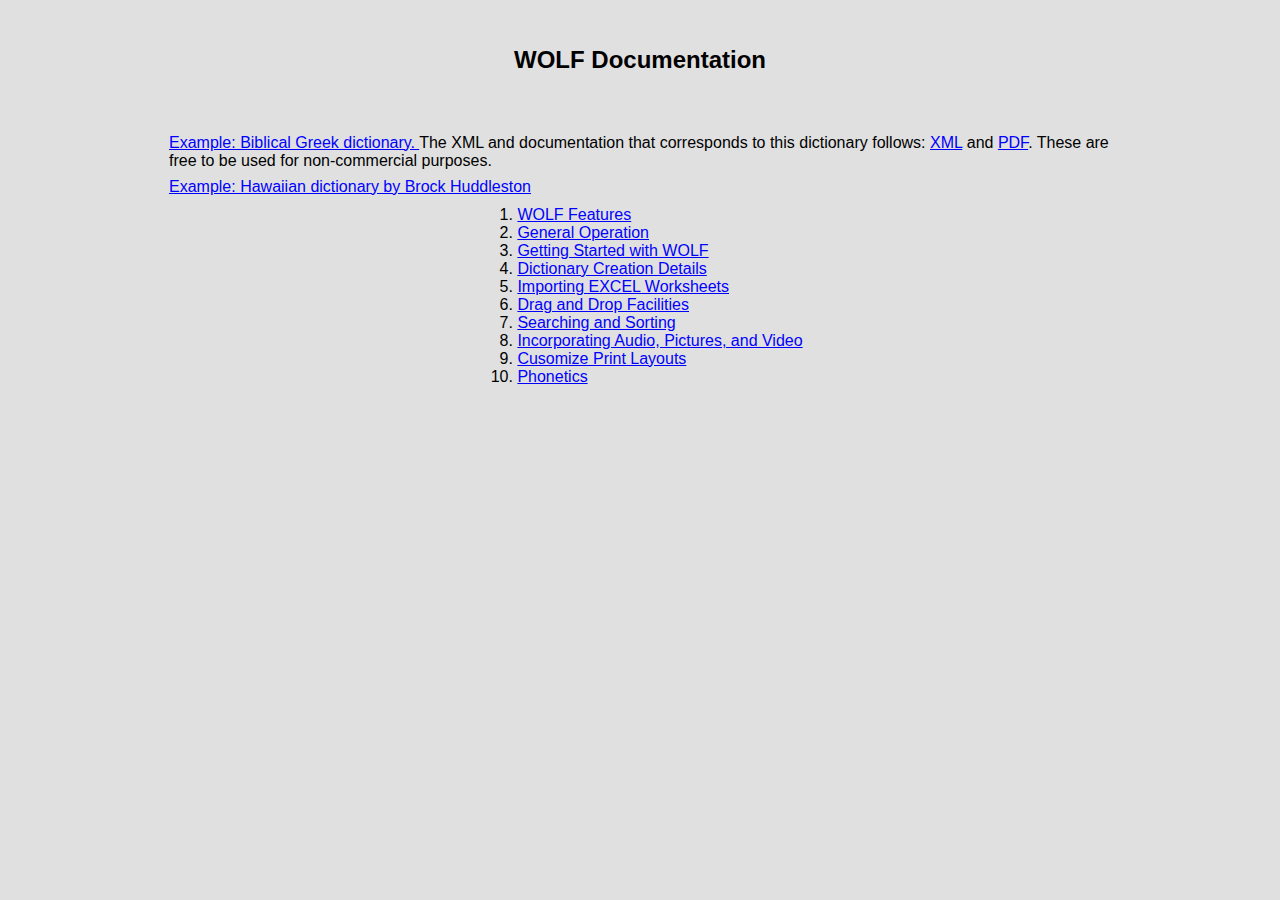
<file: Wolf/bin/helpData/helpFiles/index.html>
<html>
<head>
	<title>WOLF documentation</title>
    <link rel="stylesheet" type="text/css" href="resources/style.css" />

</head>
<body>
<section>
<br />
<h2 align="center">WOLF Documentation</h2>
<br />
<h3 align="center">
<table align="center" width="75%">
<tr><td> 
	<a href="biblicalGreek.html">Example: Biblical Greek dictionary. </a>The XML and documentation that corresponds to this dictionary 
	follows: <a href="biblicalGreek.zip">XML</a> and <a href="AMDXFormat.pdf">PDF</a>. These are free to be used for non-commercial purposes.
</td></tr>
<tr><td> </td></tr>
<tr><td>
	<a href="PUKE-WEHEWEHE-OH.html">
		Example: Hawaiian dictionary by Brock Huddleston
	</a>
<tr><td> </td></tr>
</h3>
</td></tr>
</table>

<table align="center"><tr><td>
<ol>
	<li><a href="features.html" target="_top">WOLF Features</a></li>
	<li><a href="generaloperation.html" target="_top">General Operation</a></li>
	<li><a href="gettingstarted.html" target="_top">Getting Started with WOLF</a></li>
	<li><a href="enteringwords.html" target="_top">Dictionary Creation Details</a></li>
	<li><a href="importfromxml.html" target="_top">Importing EXCEL Worksheets</a></li>
	<li><a href="draganddropfacilities.html" target="_top">Drag and Drop Facilities</a></li>
	<li><a href="searchandsort.html" target="_top">Searching and Sorting</a></li>
	<li><a href="multimedia.html" target="_top">Incorporating Audio, Pictures, and Video</a></li>
	<li><a href="templates.html" target="_top">Cusomize Print Layouts</a></li>
	<li><a href="phonetics.html" target="_top">Phonetics</a></li>
</ol>

</td></tr></table>
</section>
</body>
</html>
</file>
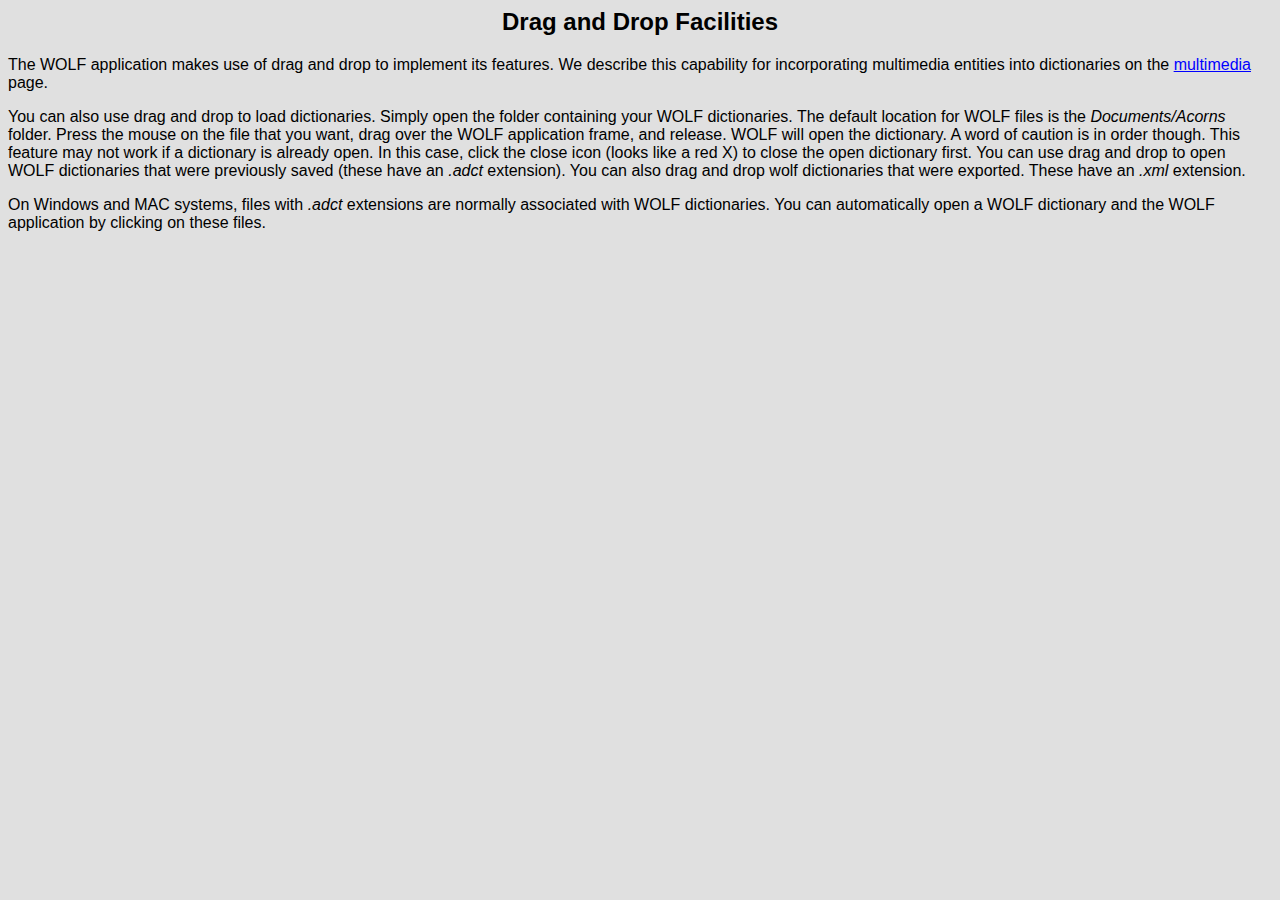
<file: Wolf/bin/helpData/helpFiles/draganddropfacilities.html>
<html>
<head>
	<title>Drag and drop facilities</title>
    <link rel="stylesheet" type="text/css" href="resources/style.css" />
</head>

<body>
<section>
<h2 align="center">Drag and Drop Facilities</h2>
<p>The WOLF application makes use of drag and drop to implement its features. We describe this capability for incorporating
multimedia entities into dictionaries on the <a href="multimedia.html">multimedia</a> page. </p>

<p>You can also use drag and drop
to load dictionaries. Simply open the folder containing your WOLF dictionaries. The default location for WOLF files is 
the <em>Documents/Acorns</em> folder.
Press the mouse on the file that you want, 
drag over the WOLF application frame, and release. WOLF will open the dictionary. A word of caution is in order though. This
feature may not work if a dictionary is already open. In this case, click the close icon (looks like a red X)
 to close the open dictionary first. You can use drag and drop to open WOLF dictionaries that were previously saved
(these have an <em>.adct</em> extension). You can also drag and drop wolf dictionaries that were exported. These have
an <em>.xml</em> extension.</p>

<p>On Windows and MAC systems, files with <em>.adct</em> extensions are normally associated with WOLF dictionaries. You can
automatically open a WOLF dictionary and the WOLF application by clicking on these files.</p>
</section>
</body>
</html>
</file>
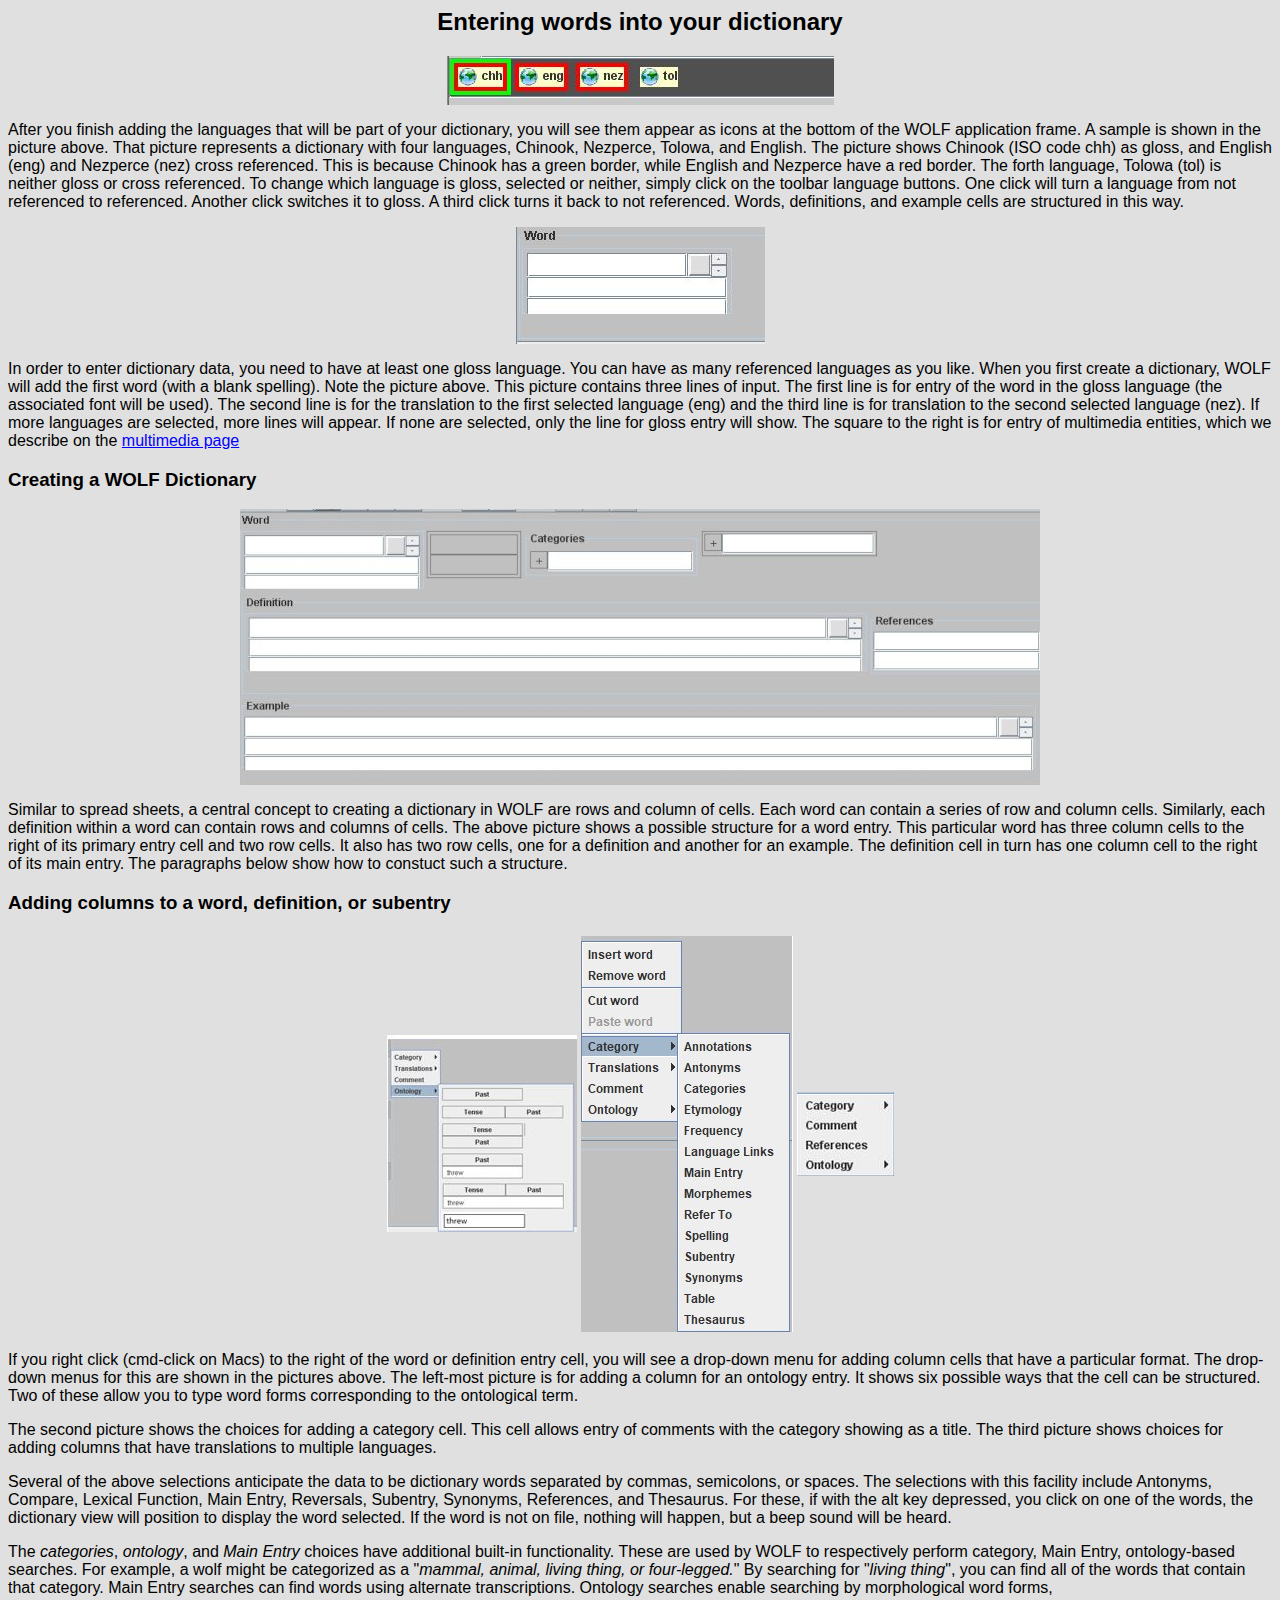
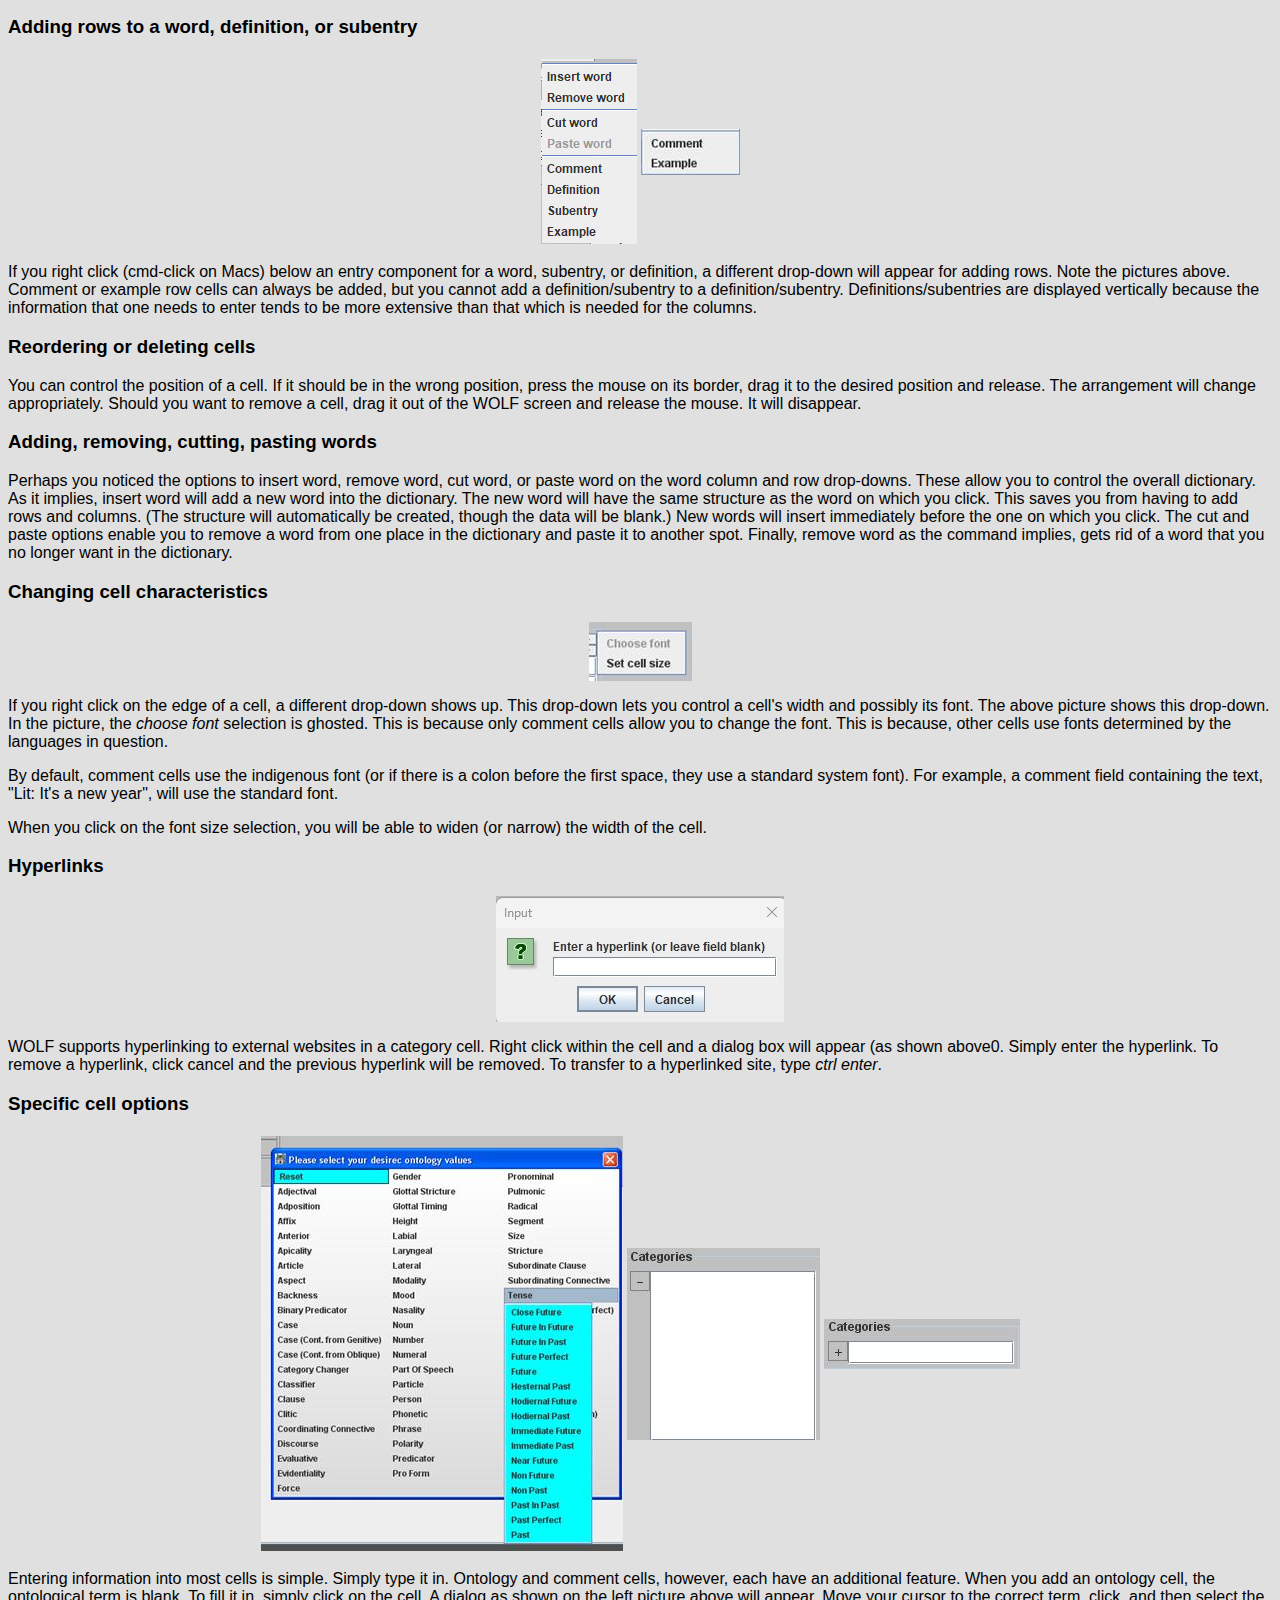
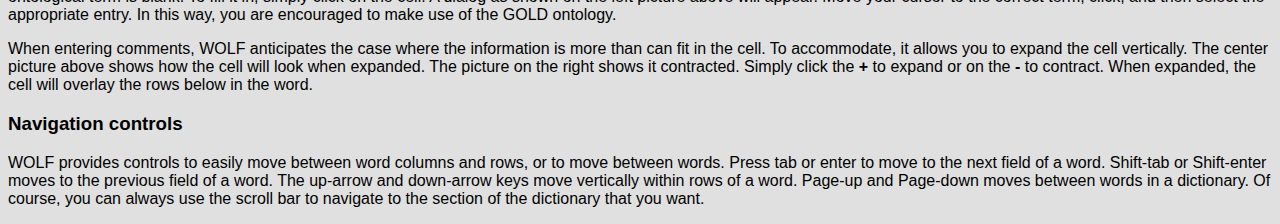
<file: Wolf/bin/helpData/helpFiles/enteringwords.html>
<html>
<head>
	<title>Entering words</title>
    <link rel="stylesheet" type="text/css" href="resources/style.css" />
</head>

<body><section>
<h2 align="center">Entering words into your dictionary</h2>
<p align="center"><img src="resources/toolbar.jpg" alt="toolbar.jpg"/></p>

<p>After you finish adding the languages that will be part of your dictionary, you will see them appear as icons at the bottom
of the WOLF application frame. A sample is shown in the picture above. That picture represents a dictionary with four languages,
Chinook, Nezperce, Tolowa, and English. The picture shows Chinook (ISO code chh) as gloss, and English (eng) and Nezperce (nez)
cross referenced. This is because Chinook has a green border, while English and Nezperce have a red border. The forth language, Tolowa 
(tol) is neither gloss or cross referenced. To change which language is gloss, selected or neither, simply click on the toolbar
language buttons. One click will turn a language from not referenced to referenced. Another click switches it to gloss. A third
click turns it back to not referenced. Words, definitions, and example cells are structured in this way.</p>

<p align="center"><img src="resources/word.jpg" alt="word.jpg"/></p>

<p>In order to enter dictionary data, you need to have at least one gloss language. You can have as many referenced languages as
you like. When you first create a dictionary, WOLF will add the first word (with a blank spelling). Note the picture above.
This picture contains three lines of input. The first line is for entry of the word in the gloss language (the associated font
will be used). The second line is for the translation to the first selected language (eng) and the third line is for translation
to the second selected language (nez). If more languages are selected, more lines will appear. If none are selected, only the 
line for gloss entry will show. The square to the right is for entry of multimedia entities, which we describe on the
<a href="multimedia.html">multimedia page</a></p>

<h3>Creating a WOLF Dictionary</h3>

<p align="center"><img src="resources/wordrowscolumns.jpg" alt = "wordrowscolumns.jpg"/></p>

<p>Similar to spread sheets, a central concept to creating a dictionary in WOLF are rows and column of cells. Each word can
contain a series of row and column cells. Similarly, each definition within a word can contain rows and columns of cells. The 
above picture shows a possible structure for a word entry. This particular word has three column cells to the right of its
primary entry cell and two row cells. It also has two row cells, one for a definition and another for an example. The 
definition cell in turn has one column cell to the right of its main entry. The paragraphs below show how to constuct such
a structure.</p>

<h3>Adding columns to a word, definition, or subentry</h3>

<table align="center"><tr>
	<td><img src="resources/wordontology.jpg" alt = "wordontology.jpg"/></td>
	<td><img src="resources/wordcategory.jpg" alt = "wordcategory.jpg"/></td>
	<td><img src="resources/definitioncolumns.jpg" alt = "definitioncolumns.jpg"/></td>
</tr></table>
<p>If you right click (cmd-click on Macs) to the right of the word or definition entry cell, you will see a 
drop-down menu for adding column cells that have a particular format. The drop-down menus for this are shown in
the pictures above. The left-most picture is for adding a column for an ontology entry. It shows six possible ways 
that the cell can be structured. Two of these allow you to type word forms corresponding to the ontological 
term.</p>

<p>The second picture shows the choices for adding a category cell. This cell allows entry of comments with the 
category showing as a title. The third picture shows choices for adding columns that have translations to multiple 
languages.</p>

<p>Several of the above selections anticipate the data to be dictionary words separated by commas, semicolons, 
or spaces. The selections with this facility include Antonyms, Compare, Lexical Function, 
Main Entry, Reversals, Subentry, Synonyms, References, and Thesaurus. For these, 
if with the alt key depressed, you click on one of the words, the dictionary view 
will position to display the word selected. If the word is not on file, nothing 
will happen, but a beep sound will be heard.</p>

<p>The <em>categories</em>, <em>ontology</em>, and <em>Main Entry</em> choices have additional built-in functionality.
These are used by WOLF to respectively perform category, Main Entry, ontology-based searches. For example, a wolf might be 
categorized as a "<em>mammal, animal, living thing, or four-legged.</em>" By searching for "<em>living thing</em>", you can find all of the words that contain that category. Main Entry searches can find words using alternate transcriptions. Ontology searches enable searching by morphological word forms,</p>

<h3>Adding rows to a word, definition, or subentry</h3>

<table align="center"><tr>
	<td><img src="resources/wordrows.jpg" alt = "wordrows.jpg"/></td>
	<td><img src="resources/definitionrows.jpg" alt = "definitionrows.jpg"/></td>
</tr></table>
</p>If you right click (cmd-click on Macs) below an entry component for a word, subentry, or definition, a different drop-down will appear for adding rows. Note the pictures above. Comment or example row cells can always be added, but you cannot add a definition/subentry to a definition/subentry. Definitions/subentries are displayed vertically because the information that one needs to enter tends to be more extensive than that which is needed for the columns.</p>

<h3>Reordering or deleting cells</h3>
<p>You can control the position of a cell. If it should be in the wrong position, press the mouse on its border, drag it to the desired position and release. The arrangement will change appropriately. Should you want to remove a cell, drag it out of the WOLF screen and release the mouse. It will disappear.</p>

<h3>Adding, removing, cutting, pasting words</h3>
<p>Perhaps you noticed the options to insert word, remove word, cut word, or paste word on the word column and row drop-downs. 
These allow you to control the overall dictionary. As it implies, insert word will add a new word into the dictionary. The
new word will have the same structure as the word on which you click. This saves you from having to add rows and columns. 
(The structure will automatically be created, though the data will be blank.) New words will insert immediately before the
one on which you click. The cut and paste options enable you to remove a word from one place in the dictionary and paste
it to another spot. Finally, remove word as the command implies, gets rid of a word that you no longer want in the dictionary.
</p>

<h3>Changing cell characteristics</h3>

<p align="center"><img src="resources/cellattributes.jpg" alt = "cellattributes.jpg"/></p>

<p>If you right click on the edge of a cell, a different drop-down shows up. This 
drop-down lets you control a cell's width and possibly its font. The above picture 
shows this drop-down. In the picture, the <em>choose font</em> selection is ghosted. 
This is because only comment cells allow you to change the font. This is because, 
other cells use fonts determined by the languages in question.
</p>

<p>By default, comment cells use the indigenous font (or if there is a colon before
the first space, they use a standard system font). For example, a comment field 
containing the text, "Lit: It's a new year", will use the standard font.</p>
When you click on the font size selection, you will be able to widen (or narrow) 
the width of the cell.</p>

<h3>Hyperlinks</h3>
<p align="center"><img src="resources/hyperlinkentry.jpg" alt="hyperlinkentry.jpg " /></p>

<p>WOLF supports hyperlinking to external websites in a category cell. Right click within the cell and a dialog box will appear (as shown above0. Simply enter the hyperlink. To remove a hyperlink, click cancel and the previous hyperlink will be removed. To transfer to a hyperlinked site, type <em>ctrl enter</em>.</p>

<h3>Specific cell options</h3>
<table align="center"><tr>
	<td><img src="resources/ontologydialog.jpg" alt = "ontologydialog.jpg"/></td>
	<td><img src="resources/commentexpanded.jpg" alt = "commentexpanded.jpg"/></td>
	<td><img src="resources/commentcontracted.jpg" alt = "commentcontracted.jpg"/></td>
</tr></table>
<p>Entering information into most cells is simple. Simply type it in. Ontology and comment cells, however, each have an
additional feature. When you add an ontology cell, the ontological term is blank. To fill it in, simply click on the
cell. A dialog as shown on the left picture above will appear. Move your cursor to the correct term, click, and then 
select the appropriate entry. In this way, you are encouraged to make use of the GOLD ontology.</p>

<p>When entering comments, WOLF anticipates the case where the information is more than can fit in the cell. To accommodate,
it allows you to expand the cell vertically. The center picture above shows how the cell will look when expanded. The
picture on the right shows it contracted. Simply click the <strong>+</strong> to expand or on the <strong>-</strong> to 
contract. When expanded, the cell will overlay the rows below in the word.</p>

<h3>Navigation controls</h3>

<p>WOLF provides controls to easily move between word columns and rows, or to move between words. Press tab or 
enter to move to the next field of a word. Shift-tab or Shift-enter moves to the previous field of a word. The
up-arrow and down-arrow keys move vertically within rows of a word. Page-up and Page-down moves between words
in a dictionary. Of course, you can always use the scroll bar to navigate to the section of the dictionary that
you want.
</p>
</section></body>
</html>
</file>
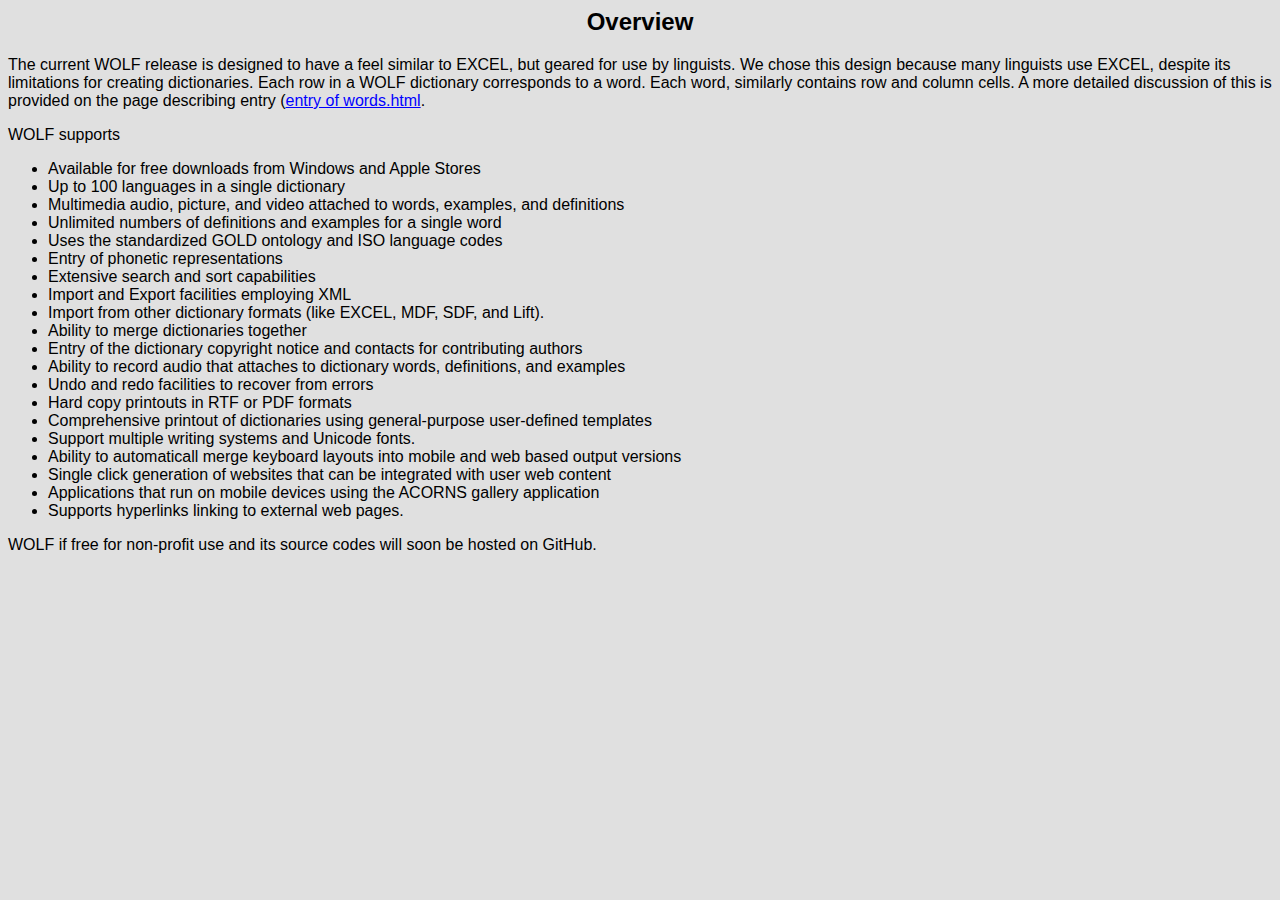
<file: Wolf/bin/helpData/helpFiles/features.html>
<html>
<head>
	<title>WOLF features</title>
    <link rel="stylesheet" type="text/css" href="resources/style.css" />
</head>

<body><section>
<h2 align="center">Overview</h2>
<p>The current WOLF release is designed to have a feel similar to EXCEL, but geared for use by linguists. We chose this design
because many linguists use EXCEL, despite its limitations for creating dictionaries. Each row in a WOLF dictionary corresponds
to a word. Each word, similarly contains row and column cells. A more detailed discussion of this is provided on the page
describing entry (<a href="enteringwords.html">entry of words.html</a>.</p>

WOLF supports

<ul>
	<li>Available for free downloads from Windows and Apple Stores</li>
	<li>Up to 100 languages in a single dictionary</li>
	<li>Multimedia audio, picture, and video attached to words, examples, and definitions</li>
	<li>Unlimited numbers of definitions and examples for a single word</li>
	<li>Uses the standardized GOLD ontology and ISO language codes</li>
	<li>Entry of phonetic representations</li>
	<li>Extensive search and sort capabilities</li>
	<li>Import and Export facilities employing XML</li>
	<li>Import from other dictionary formats (like EXCEL, MDF, SDF, and Lift).</li>
	<li>Ability to merge dictionaries together</li>
	<li>Entry of the dictionary copyright notice and contacts for contributing authors</li>
	<li>Ability to record audio that attaches to dictionary words, definitions, and examples</li>
	<li>Undo and redo facilities to recover from errors</li>
	<li>Hard copy printouts in RTF or PDF formats</li>
	<li>Comprehensive printout of dictionaries using general-purpose user-defined templates</li>
	<li>Support multiple writing systems and Unicode fonts.</li>
	<li>Ability to automaticall merge keyboard layouts into mobile and web based output versions</li>
	<li>Single click generation of websites that can be integrated with user web content</li>
	<li>Applications that run on mobile devices using the ACORNS gallery application</li>
	<li>Supports hyperlinks linking to external web pages.</li>
</ul>

<p>WOLF if free for non-profit use and its source codes will soon be hosted on GitHub.</p>
</section></body>
</html>
</file>
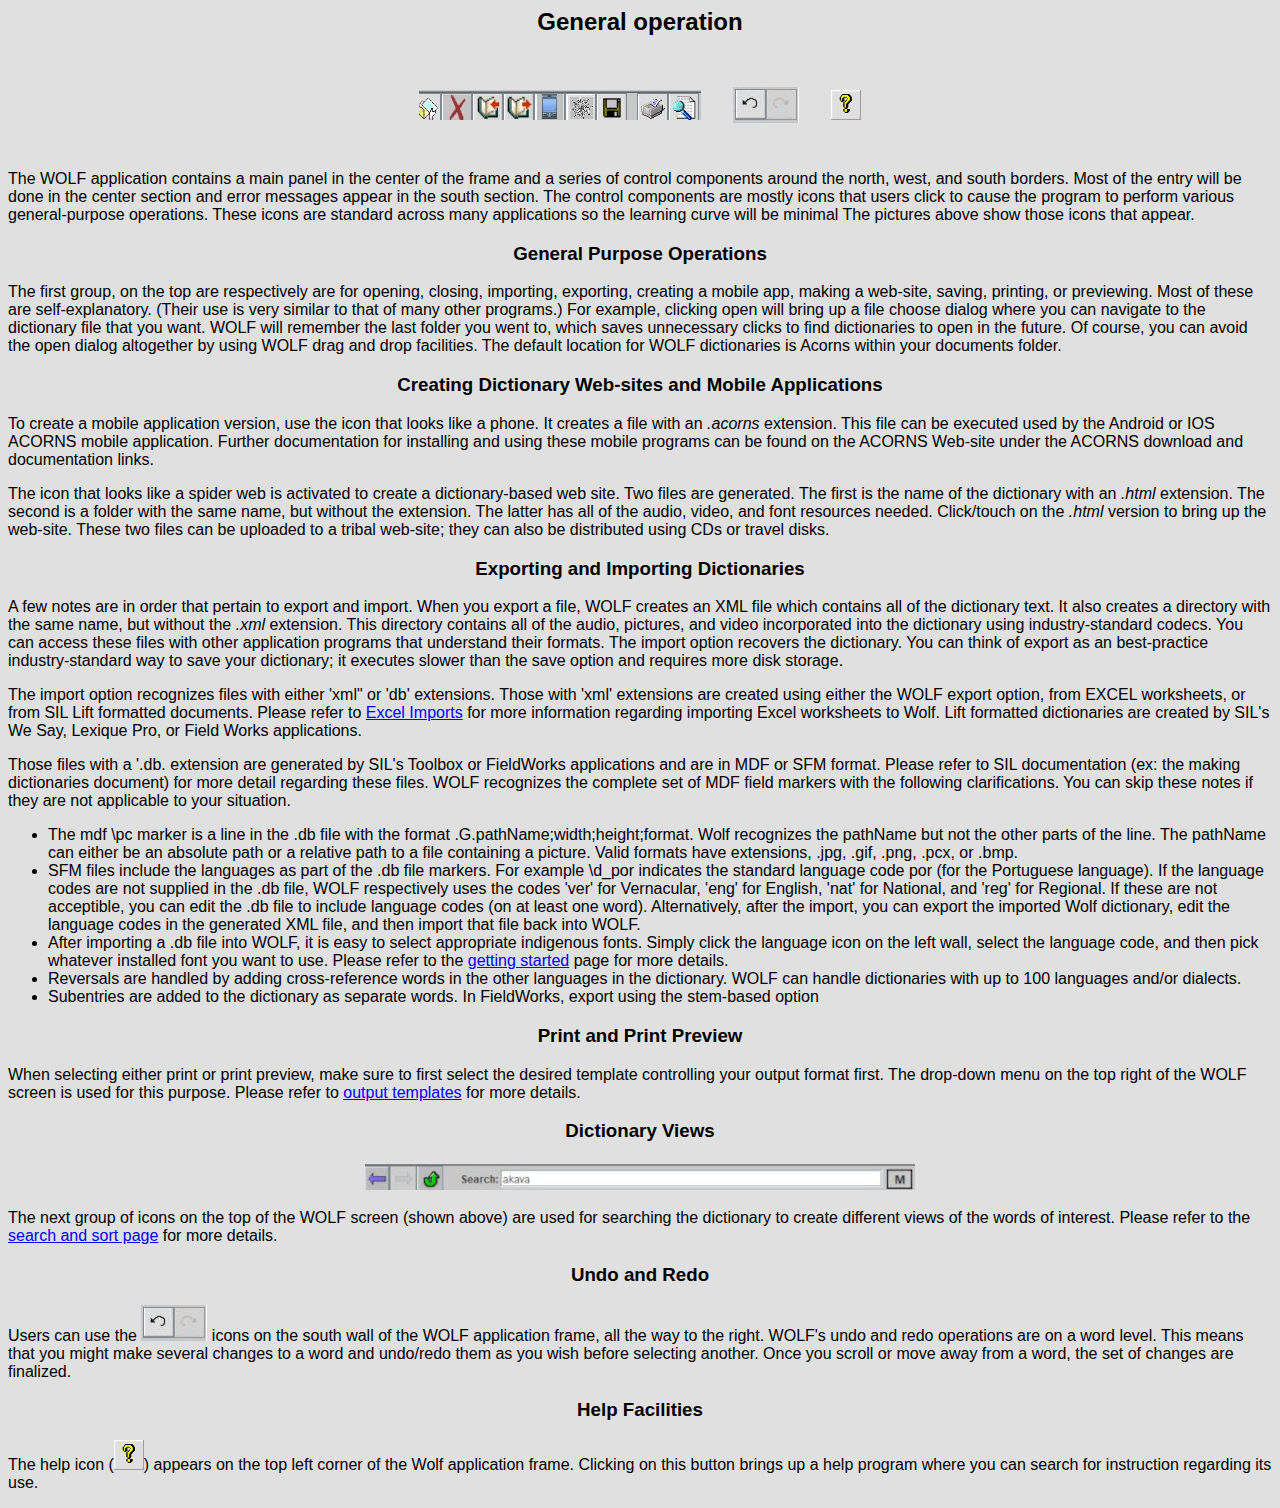
<file: Wolf/bin/helpData/helpFiles/generaloperation.html>
<html>
<head>
	<title>General operation</title>
    <link rel="stylesheet" type="text/css" href="resources/style.css" />
</head>

<body><section>
<h2 align="center">General operation</h2>

<table align="center" cellspacing="30"><tr>
	<td><img src="resources/generaloperation.jpg" alt="generaloperation.jpg"/></td>
	<td><img src="resources/undoredo.jpg" alt="undoredo.jpg"/></td>
	<td><img src="resources/help.png" alt="help.png"/></td>
</tr></table>

<p>The WOLF application contains a main panel in the center of the frame and a series of control components around 
the north, west, and south borders. Most of the entry will be done in the center section and error messages appear 
in the south section. The control components are mostly icons that users click to cause the program to perform 
various general-purpose operations. These icons are standard across many applications so the learning curve will 
be minimal The pictures above show those icons that appear. </p>

<h3 style="text-align:center">General Purpose Operations</h3>
<p>The first group, on the top are respectively are for opening, closing, importing, exporting, creating a 
mobile app, making a web-site, saving, printing, or previewing. Most of these are self-explanatory. (Their use 
is very similar to that of many other programs.) For example, clicking open will bring up a file choose dialog 
where you can navigate to the dictionary file that you want. WOLF will remember the last folder you went to, 
which saves unnecessary clicks to find dictionaries to open in the future. Of course, you can avoid the open 
dialog altogether by using WOLF drag and drop facilities. The default location for WOLF dictionaries is 
Acorns within your documents folder.</p>


<h3 style="text-align:center">Creating Dictionary Web-sites and Mobile Applications</h3>
<p>To create a mobile application version, use the icon that looks like a phone. It creates a file 
with an <em>.acorns</em> extension. This file can be executed used by the Android or IOS ACORNS 
mobile application. Further documentation for installing and using these mobile programs can be 
found on the ACORNS Web-site under the ACORNS download and documentation links.</p>

<p>The icon that looks like a spider web is activated to create a dictionary-based web site. Two files
are generated. The first is the name of the dictionary with an <em>.html</em> extension. The second
is a folder with the same name, but without the extension. The latter has all of the audio, video,
and font resources needed. Click/touch on the <em>.html</em> version to bring up the web-site. These
two files can be uploaded to a tribal web-site; they can also be distributed using CDs or travel
disks.</p>

<h3 style="text-align:center">Exporting and Importing Dictionaries</h3>
<p>A few notes are in order that pertain to export and import. When you export a file, WOLF creates an XML file 
which contains all of the dictionary text. It also creates a directory with the same name, but without 
the <em>.xml</em> extension. This directory contains all of the audio, pictures, and video incorporated into the 
dictionary using industry-standard codecs. You can access these files with other application programs that 
understand their formats. The import option recovers the dictionary. You can think of export as an best-practice 
industry-standard way to save your dictionary; it executes slower than the save option and requires more disk 
storage.</p>

<p>The import option recognizes files with either 'xml" or 'db' extensions. Those with 'xml' extensions are
created using either the WOLF export option, from EXCEL worksheets, or from SIL Lift formatted documents. Please
refer to <a href="importfromxml.html">Excel Imports</a> for more information regarding importing Excel worksheets to Wolf.
Lift formatted dictionaries are created by SIL's We Say, Lexique Pro, or Field Works applications.</p>
<p> Those files with a '.db. extension are generated by SIL's Toolbox or 
FieldWorks applications and are in MDF or SFM format. Please refer to SIL documentation (ex: the making 
dictionaries document) for more detail regarding these files. WOLF recognizes the complete set of MDF field markers
with the following clarifications. You can skip these notes if they are not applicable to your situation.
 
<ul>
<li>The mdf \pc marker is a line in the .db file with the format .G.pathName;width;height;format. Wolf recognizes 
the pathName but not the other parts of the line. The pathName can either be an absolute path or a relative
path to a file containing a picture. Valid formats have extensions, .jpg, .gif, .png, .pcx, or .bmp.</li>

<li>SFM files include the languages as part of the .db file markers. For example \d_por indicates the standard 
language code por (for the Portuguese language). If the language codes are not supplied in the .db file, WOLF 
respectively uses the codes 'ver' for Vernacular, 'eng' for English, 'nat' for National, and 'reg' for Regional. 
If these are not acceptible, you can edit the .db file to include language codes (on at least one word). 
Alternatively, after the import, you can export the imported Wolf dictionary, edit the language codes in the 
generated XML file, and then import that file back into WOLF.</li>

<li>After importing a .db file into WOLF, it is easy to select appropriate indigenous fonts. Simply click
the language icon on the left wall, select the language code, and then pick whatever installed font you want to 
use. Please refer to the <a href="gettingstarted.html">getting started</a> page for more details.</li>
<li>Reversals are handled by adding cross-reference words in the other languages in the dictionary. WOLF
can handle dictionaries with up to 100 languages and/or dialects.</li>
<li>Subentries are added to the dictionary as separate words. In FieldWorks, export using the stem-based option</li>
</ul>
</p>

<h3 style="text-align:center">Print and Print Preview</h3>
<p>When selecting either print or print preview, make sure to first select the desired 
template controlling your output format first. The drop-down menu on the top right of the WOLF screen is used for this purpose. Please refer to  <a href="templates.html">output templates</a> for more details.</p>

<h3 style="text-align:center">Dictionary Views</h3>
<table align="center"
<tr><td><img src="resources/searchandsortfacility.jpg" alt="searchandsortfacility.jpg" /></td></tr>
</table>

<p>The next group of icons on the top of the WOLF screen (shown above) are used for searching the dictionary to create different views of the words of interest.
Please refer to the <a href="searchandsort.html">search and sort page</a> for more details.</p>

<h3 style="text-align:center">Undo and Redo</h3>
<p>Users can use the <img src="resources/undoredo.jpg" /> icons on the south wall of the WOLF application frame, 
all the way to the right. WOLF's undo and redo operations are on a word level. This means that you might make 
several changes to a word and undo/redo them as you wish before selecting another. Once you scroll or move away
from a word, the set of changes are finalized.</p>

<h3 style="text-align:center">Help Facilities</h3>
<p>The help icon (<img src="resources/help.png" />) appears on the top left corner of the Wolf application frame. 
Clicking on this button brings up a help program where you can search for instruction regarding its use.</p>

</section></body>
</html>
</file>
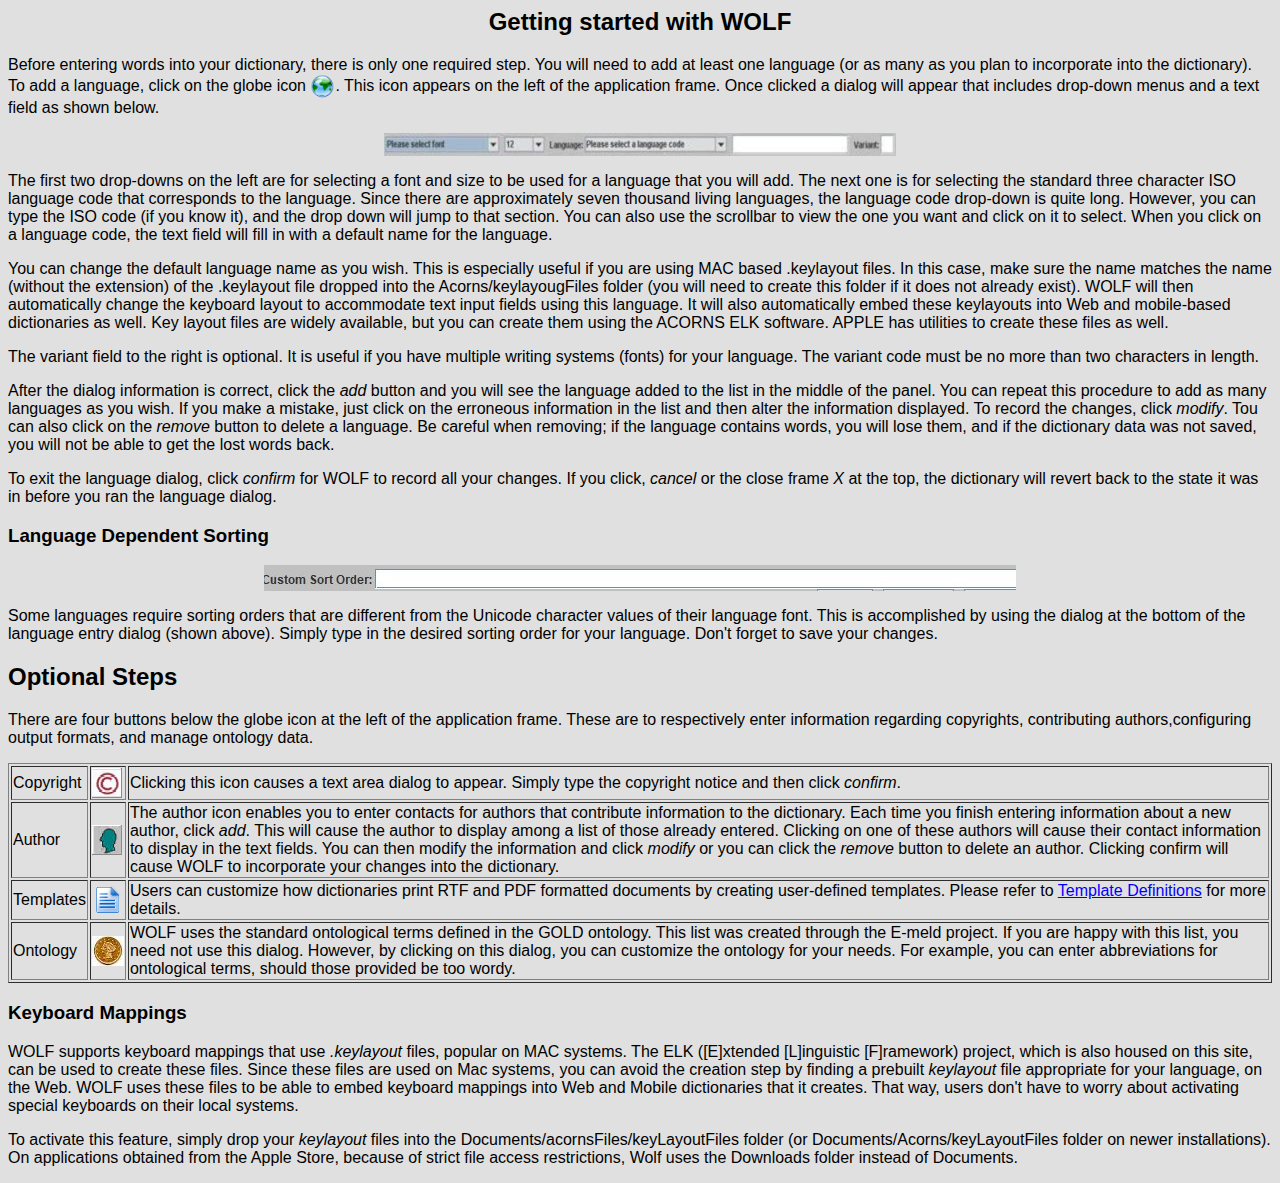
<file: Wolf/bin/helpData/helpFiles/gettingstarted.html>
<html>
<head>
	<title>Getting started with WOLF</title>
    <link rel="stylesheet" type="text/css" href="resources/style.css" />
</head>

<body>
<section>
<h2 align="center">Getting started with WOLF</h2>
<p>Before entering words into your dictionary, there is only one required step. You will need to add at
least one language (or as many as you plan to incorporate into the dictionary). To add a language, click 
on the globe icon <img src="resources/language.png" width="25" height="25" valign="middle" alt="language.png">. 
This icon appears on the left of the application frame. Once clicked a dialog will appear that includes drop-down menus
and a text field as shown below.</p>
<p align="center"><img src="resources/language.jpg"></p>
<p>The first two drop-downs on the left are for selecting a font and size to be used for a language that 
you will add. The next one is for selecting the standard three character ISO language code that corresponds to
the language. Since there are approximately seven thousand living languages, the language code drop-down is quite long. 
However, you can type the ISO code (if you know it), and the drop down will jump to that section. You can also use
the scrollbar to view the one you want and click on it to select. When you click  on a language code,
the text field will fill in with a default name for the language.</p>
<p>You can change the default language name as you wish. This is especially useful if you are using MAC based .keylayout files.
In this case, make sure the name matches the name (without the extension) of the .keylayout file dropped into the Acorns/keylayougFiles folder (you 
will need to create this folder if it does not already exist). WOLF
will then automatically change the keyboard layout to accommodate text input fields using this language. It will also automatically embed
these keylayouts into Web and mobile-based dictionaries as well. Key layout files are widely available, but you can create them
using the ACORNS ELK software. APPLE has utilities to create these files as well.</p>

<p>The variant field to the right is optional. It is useful if you have multiple writing systems
(fonts) for your language. The variant code must be no more than two characters in length.</p>


<p>After the dialog information is correct, click the <i>add</i> button and you will see the language added 
to the list in the middle of the panel. You can repeat this procedure to add as many languages as you wish. 
If you make a mistake, just click on the erroneous information in the list and then alter the information displayed. 
To record the changes, click <i>modify</i>. Tou can also click on the <i>remove</i> button to delete a language. 
Be careful when removing; if the language contains words, you will lose them, and if the 
dictionary data was not saved, you will not be able to get the lost words back.</p>

<p>To exit the language dialog, click <i>confirm</i> for WOLF to record all your changes. If you click, 
<i>cancel</i> or the close frame <i>X</i> at the top, the dictionary will revert back to the state it was in 
before you ran the language dialog.</p>

<h3>Language Dependent Sorting</h3>
<p align="center"><img src="resources/customsortorder.jpg" alt="customsortorder.jpg"/></p>

<p>Some languages require sorting orders that are different from the Unicode character values of their language font. This is accomplished by using the dialog at the bottom of the language entry dialog (shown above). Simply type in the desired sorting order for your language. Don't forget to save your changes.</p>

<h2>Optional Steps</h2
<p>There are four buttons below the globe icon at the left of the application frame. These are to
respectively enter information regarding copyrights, contributing authors,configuring output formats, and manage ontology data.</p>

<table align="center" border="1">
	<tr><td>Copyright</td><td><img src="resources/copyright.png" alt="copyright.png"></td>
		<td>Clicking this icon causes a text area dialog to appear. Simply type the copyright notice
		and then click <i>confirm</i>.</td>
	</tr>
	<tr><td>Author</td></td><td><img src="resources/author.png" alt="author.png"></td>
		<td>The author icon enables you to enter contacts for authors that contribute information
		to the dictionary. Each time you finish entering information about a new author,
		click <i>add</i>. This will cause the author to display among a list of those already 
		entered. Clicking on one of these authors will cause their contact information to display 
		in the text fields. You can then modify the information and click <i>modify</i> or you can click
		the <i>remove</i> button to delete an author. Clicking confirm will cause WOLF to incorporate your changes
		into the dictionary.</td>
	</tr>
	<tr><td>Templates</td><td><img src="resources/document.png" alt="ldocument.png"></td>
		<td>Users can customize how dictionaries print RTF and PDF formatted documents by creating user-defined templates.
		Please refer to <a href="templates.html">Template Definitions</a> for more details.</td>
	</tr>
	<tr><td>Ontology</td><td><img src="resources/gold.png" alt="gold.png"></td>
		<td>WOLF uses the standard ontological terms defined in the GOLD ontology. This list was
		created through the E-meld project. If you are happy with this list, you need not use this
		dialog. However, by clicking on this dialog, you can customize the ontology for your needs.
		For example, you can enter abbreviations for ontological terms, should those provided be
		too wordy. </td>
	</tr>
</table>
<h3>Keyboard Mappings</h3>
<p>WOLF supports keyboard mappings that use <em>.keylayout</em> files, popular on MAC systems. The ELK 
		([E]xtended [L]inguistic [F]ramework) project, which is also housed on this site, can be used to create
		these files. Since these files are used on Mac systems, you can avoid the creation step by finding a prebuilt <em>keylayout</em> file appropriate for your language, on the Web. WOLF uses these files to be able to embed keyboard mappings into Web and Mobile dictionaries that it creates. That way, users don't have to worry about activating special keyboards on their local systems.</p>
		<p>
		To activate this feature, simply drop your <em>keylayout</em> files
		into the Documents/acornsFiles/keyLayoutFiles folder (or Documents/Acorns/keyLayoutFiles folder on newer installations). On applications obtained from the Apple Store, because of strict file access restrictions, Wolf uses the Downloads folder instead of Documents.</p>
</section>
</body>
</html>
</file>
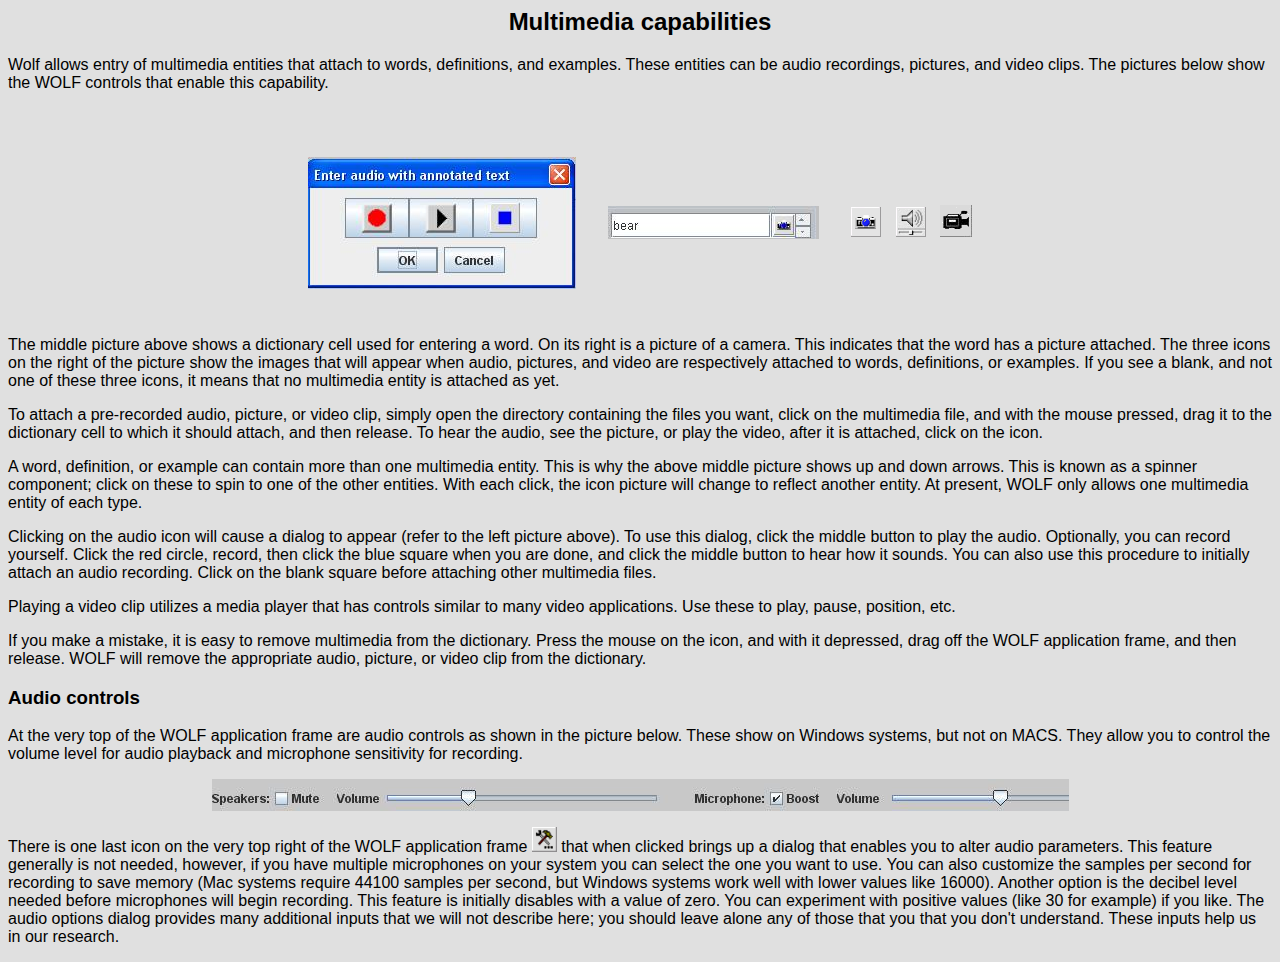
<file: Wolf/bin/helpData/helpFiles/multimedia.html>
<html>
<head>
	<title>Multimedia capabilities</title>
	    <link rel="stylesheet" type="text/css" href="resources/style.css" />
 </head>
<body>
<section>
<h2 align="center">Multimedia capabilities</h2>

<p>Wolf allows entry of multimedia entities that attach to words, definitions, and examples. These entities can be
audio recordings, pictures, and video clips. The pictures below show the WOLF controls that enable this capability.</p>
<br />

<table align="center" cellspacing="30"><tr>
	<td ><img class="normal" src="resources/audioentry.jpg" alt="audioentry.jpg"/></td>
	<td><img class="normal" src="resources/mediawidget.jpg" alt="mediawidget.jpg"/></td>
	<td><img style="margin-right:10px" src="resources/image.png" alt="image.png"/>
	    <img style="margin-right:10px" src="resources/audio.png" alt="audio.png"/>
		<img src="resources/video.png" alt="video.png"/></td>
</tr></table>

<p>The middle picture above shows a dictionary cell used for entering a word. On its right is a picture of a camera. This
indicates that the word has a picture attached. The three icons on the right of the picture show the images that will appear 
when audio, pictures, and video are respectively attached to words, definitions, or examples. If you see a blank, and not one 
of these three icons, it means that no multimedia entity is attached as yet.</p>

<p>To attach a pre-recorded audio, picture, or video clip, simply open the directory containing the files you want, click on the 
multimedia file, and with the mouse pressed, drag it to the dictionary cell to which it should attach, and then release. To hear 
the audio, see the picture, or play the video, after it is attached, click on the icon.</p>

<p>A word, definition, or example can contain more than one multimedia entity. This is why the above middle picture shows up  and
down arrows. This is known as a spinner component; click on these to spin to one of the other entities. With each click, the
icon picture will change to reflect another entity. At present, WOLF only allows one multimedia entity of each type.</p> 

<p>Clicking on the audio icon will cause a dialog to appear (refer to the left picture above). To use this dialog, click the 
middle button to play the audio. Optionally, you can record yourself. Click the red circle, record, then click the blue 
square when you are done, and click the middle button to hear how it sounds. You can also use this procedure to initially 
attach an audio recording. Click on the blank square before attaching other multimedia files.</p>

<p>Playing a video clip utilizes a media player that has controls similar to many video applications. Use these to play, pause,
position, etc.</p>

<p>If you make a mistake, it is easy to remove multimedia from the dictionary. Press the mouse on the icon, and with it depressed,
drag off the WOLF application frame, and then release. WOLF will remove the appropriate audio, picture, or video clip from
the dictionary.</p>

<h3>Audio controls</h3>
<p>At the very top of the WOLF application frame are audio controls as shown in the picture below. These show on Windows systems,
but not on MACS. They allow you to control the volume level for audio playback and microphone sensitivity for recording.</p>

<p align="center"><img class="normal" src="resources/audiocontrols.jpg" alt="audiocontrols.jpg"/></p>

<p> There is one last icon on the very top right of the WOLF application frame 
<img src="resources/options.png" alt="options.png" height="25" width="25" /> that when clicked brings up a dialog that enables 
you to alter audio parameters. This feature generally is not needed, however, if you have multiple microphones on your system 
you can select the one you want to use. You can also customize the samples per second for recording to save memory (Mac systems 
require 44100 samples per second, but Windows systems work well with lower values like 16000). Another option is the decibel 
level needed before microphones will begin recording. This feature is initially disables with a value of zero. You can experiment 
with positive values (like 30 for example) if you like. The audio options dialog provides many additional inputs that we will not 
describe here; you should leave alone any of those that you that you don't understand. These inputs help us in our research.</p>
</section>
</body>
</html>
</file>
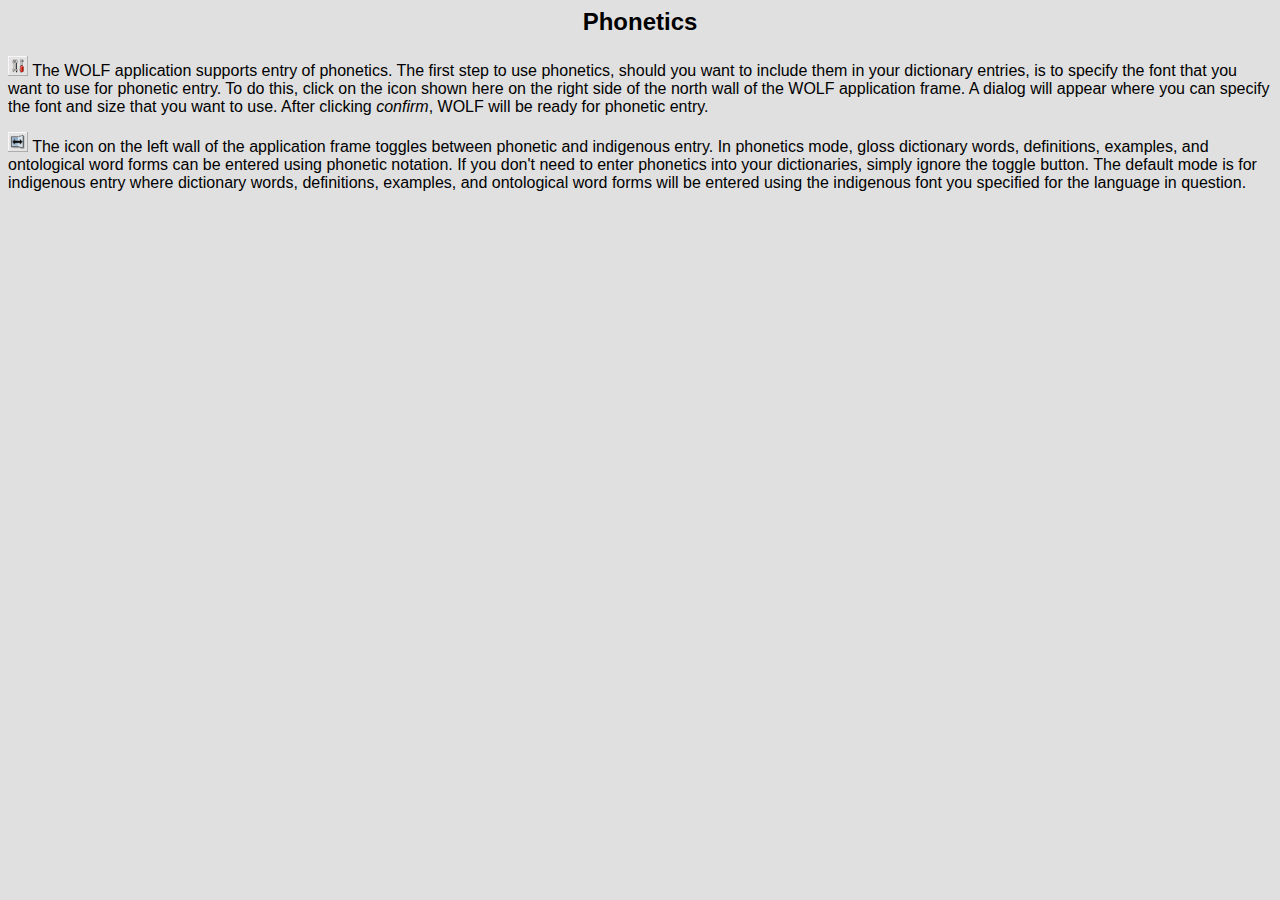
<file: Wolf/bin/helpData/helpFiles/phonetics.html>
<html>
<head>
	<title>Phonetics</title>
    <link rel="stylesheet" type="text/css" href="resources/style.css" />
</head>

<body>
<section>
<h2 align="center">Phonetics</h2>
<p><img src="resources/edit.png" alt="edit.png" width="20" height="20" /> The WOLF application supports entry of phonetics. The first 
step to use phonetics, should you want to include
them in your dictionary entries, is to specify the font that you want to use for phonetic entry. To do this, click
on the icon shown here on the right side of the north wall
of the WOLF application frame. A dialog will appear where you can specify the font and size that you want to use.
After clicking <em>confirm</em>, WOLF will be ready for phonetic entry.</p>

<p style="clear:both"><img src="resources/flip.png" alt="flip.png" width="20" height="20" /> The icon on the left wall of the application 
frame toggles between phonetic and indigenous entry. In 
phonetics mode, gloss dictionary words, definitions, examples, and ontological word forms can be entered using phonetic notation. If 
you don't need to enter phonetics into your dictionaries, simply ignore the toggle button. The default mode is for 
indigenous entry where dictionary words, definitions, examples, and ontological word forms will be entered using the indigenous
font you specified for the language in question.</p>
</section>
</body>
</html>
</file>
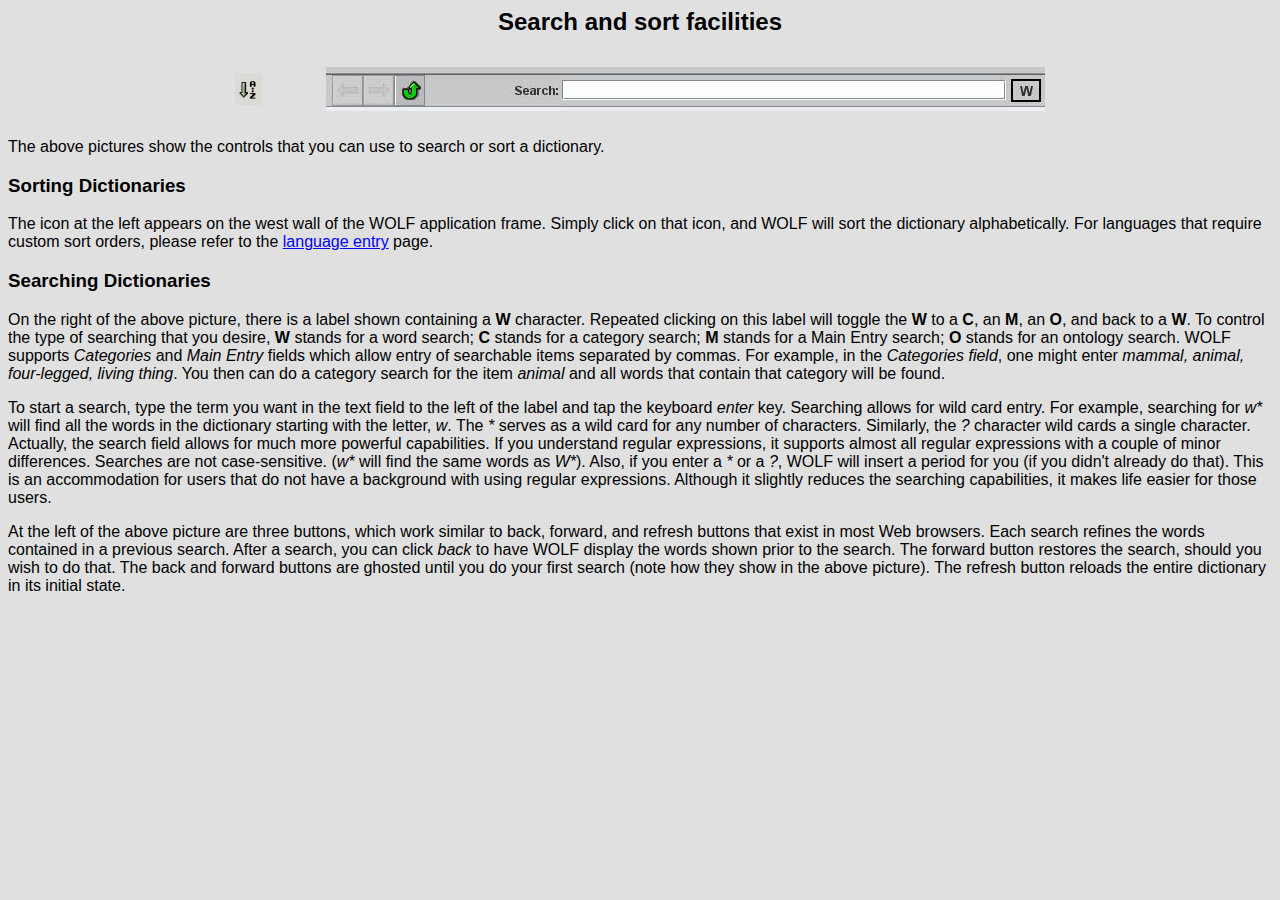
<file: Wolf/bin/helpData/helpFiles/searchandsort.html>
<html>
<head>
	<title>Search and sort facilities</title>
    <link rel="stylesheet" type="text/css" href="resources/style.css" />
</head>
<body><section>
<h2 align="center">Search and sort facilities</h2>

<table align="center" cellspacing="10"><tr>
	<td style="width:10%"><img src="resources/sort.png" alt="sort.png" /></td>
	<td><img src="resources/searchandsort.jpg" align="searchandsort.jpg" /></td>
	
</tr></table>
<p>The above pictures show the controls that you can use to search or sort a dictionary.</p>

<h3>Sorting Dictionaries</h3>
<p>The icon at the left appears on the west wall of the WOLF application frame. Simply click on that icon, and WOLF will sort the dictionary alphabetically.
For languages that require custom sort orders, please refer to the <a href="gettingstarted.html">language entry</a> page.</p>

<h3>Searching Dictionaries</h3>
<p>On the right of the above picture, there is a label shown containing a <strong>W</strong> character. Repeated clicking on this label will toggle the <strong>W</strong> to a <strong>C</strong>, an <Strong>M</strong>, an <strong>O</strong>, and back to a <strong>W</strong>. To control the type of searching that you desire, <strong>W</strong> stands for a word search; <strong>C</strong> stands for a category search; <strong>M</strong> stands for a Main Entry search; <strong>O</strong> stands for an ontology search. WOLF supports <em>Categories</em> and <em>Main Entry</em> fields which allow entry of searchable items separated by commas. For example, in the <em>Categories field</em>, one might enter <em>mammal, animal, four-legged, living thing</em>. You then can do a category search for the item <em>animal</em> and all words that contain that category will be found.</p>

<p>To start a search, type the term you want in the text field to the left of the label and tap the keyboard <em>enter</em> key. Searching allows for wild card entry. For example, searching for <em>w*</em> will find all the words in the dictionary starting with the letter, <em>w</em>. The <em>*</em> serves as a wild card for any number of characters. Similarly, the <em>?</em> character wild cards a single character. Actually, the search field allows for much more powerful capabilities. If you understand regular expressions, it supports almost all regular expressions with a couple of minor differences. Searches are not 
case-sensitive. (<em>w*</em> will find the same words as <em>W*</em>). Also, if you enter a <em>*</em> or a <em>?</em>, WOLF will insert a period for you (if you didn't already do that). This is an accommodation for users that do not have a background with using regular expressions. Although it slightly reduces the searching capabilities, it makes life easier for those users.</p>

<p>At the left of the above picture are three buttons, which work similar to back, forward, and refresh buttons that
exist in most Web browsers. Each search refines the words contained in a previous search. After a search, you can 
click <em>back</em> to have WOLF display the words shown prior to the search. 
The forward button restores the search, should you wish to do that. The back and forward buttons are ghosted until 
you do your first search (note how they show in the above picture). The refresh button reloads the entire 
dictionary in its initial state.
</p>
</section></body>
</html>
</file>
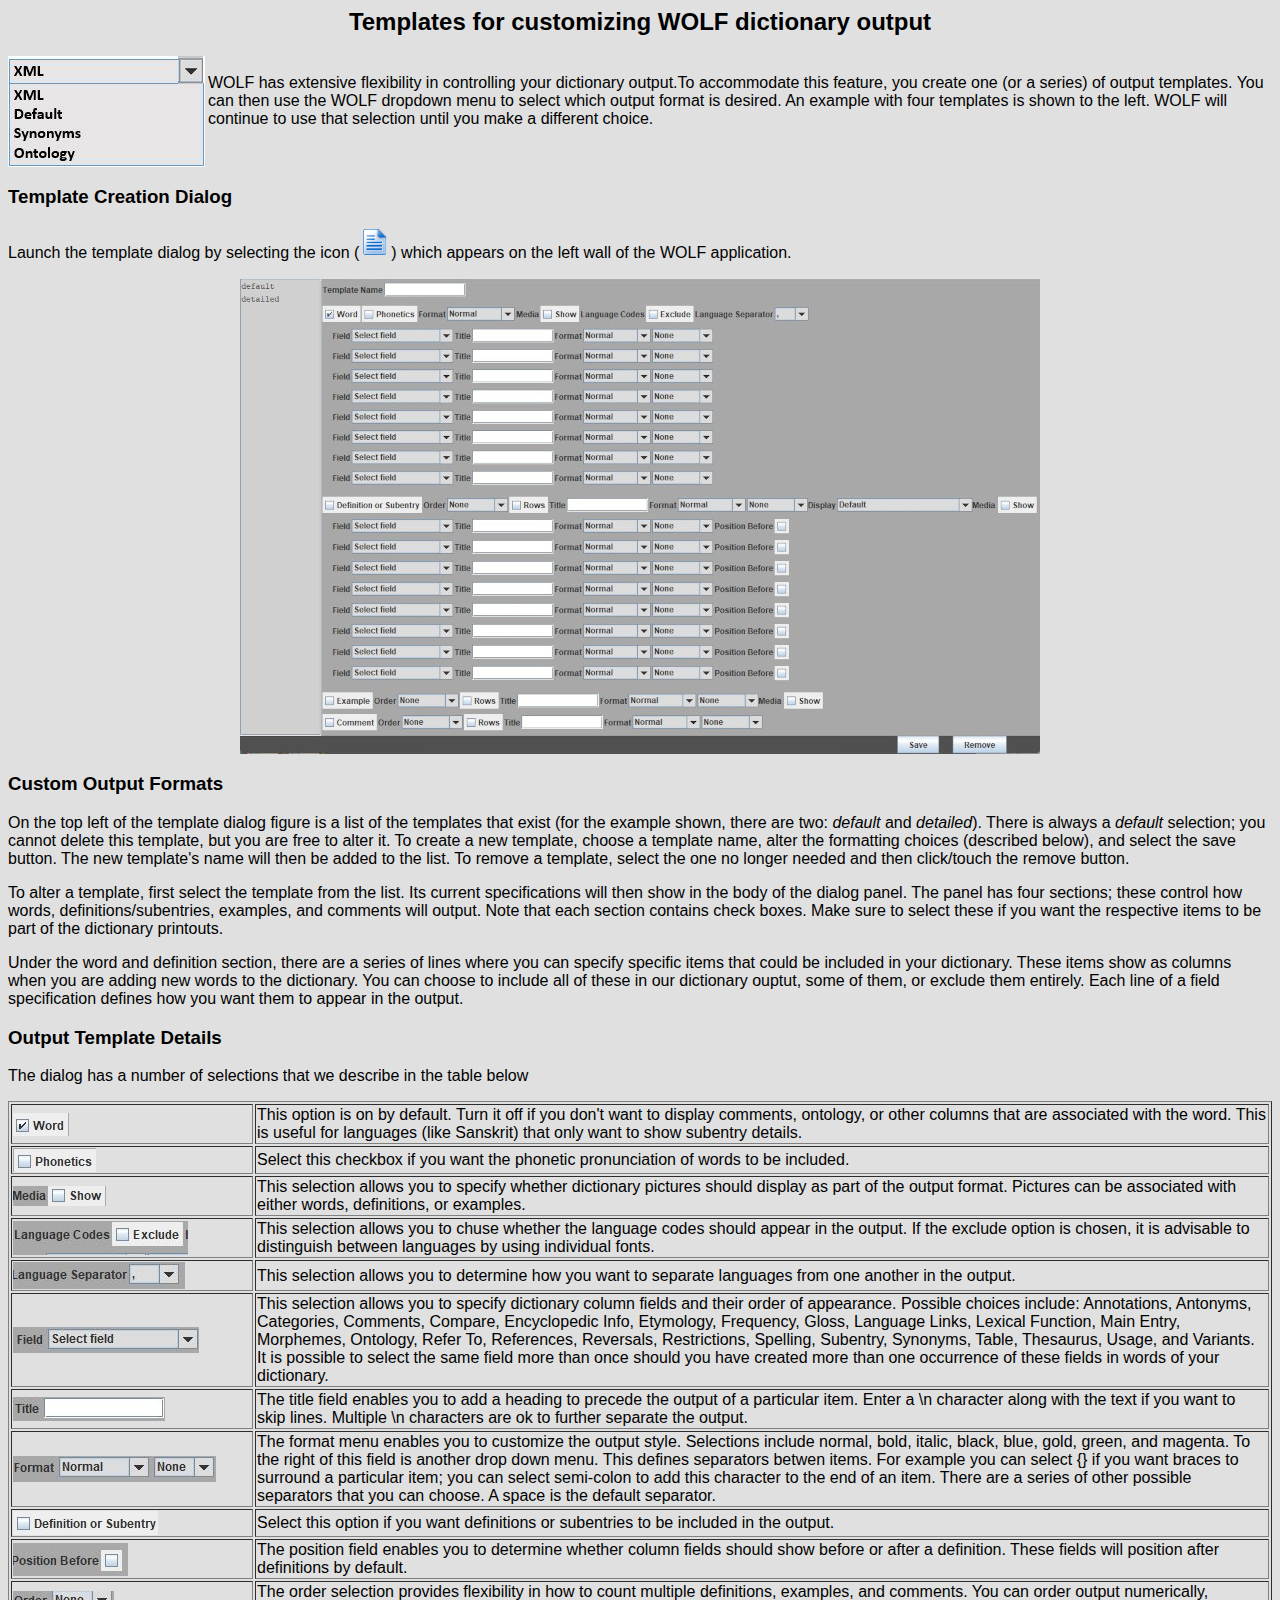
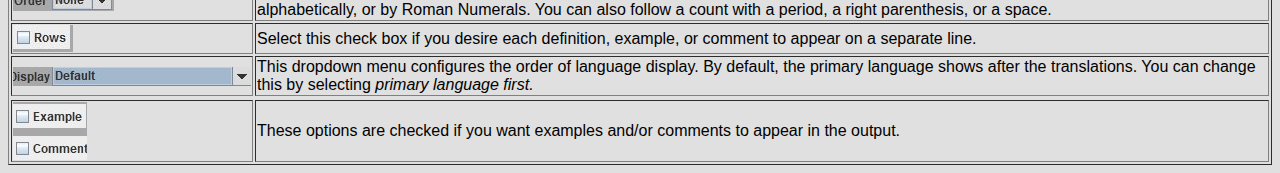
<file: Wolf/bin/helpData/helpFiles/templates.html>
<html>
<head>
	<title>Dictionary Output Templates</title>
    <link rel="stylesheet" type="text/css" href="resources/style.css" />
</head>

<body><section>
<h2 align="center">Templates for customizing WOLF dictionary output</h2>

<img src="resources/templatedropdown.jpg" alt="template dropdown" align="left" />
<p><br />WOLF has extensive flexibility in controlling your dictionary output.To accommodate this feature, you
create one (or a series) of output templates. You can then use the WOLF dropdown menu to 
select which output format is desired. An example with four templates is shown to the left. WOLF will continue to use that selection until you make a different choice.
<br clear="all" />

<h3>Template Creation Dialog</h3>
<p>Launch the template dialog by selecting the icon (<img src="resources/document.png" alt="template dropdown" />) which appears 
on the left wall of the WOLF application.</p>

<p style="text-align:center;"><img src="resources/templatedialog.jpg" alt="template dialog" /></p>
</p>
<h3>Custom Output Formats</h3>
<p>On the top left of the template dialog figure is a list of the templates that exist (for the example shown,
there are two: <em>default</em> and <em>detailed</em>). There is always a <em>default</em> selection; you cannot delete this
template, but you are free to alter it. To create a new template, choose a template name, alter the formatting
choices (described below), and select the save button. The new template's name will then be added to the list.
To remove a template, select the one no longer needed and then click/touch the remove button. </p>

<p>To alter a template, first select the template from the list. Its current specifications will then show in the
body of the dialog panel. The panel has four sections; these control how words, definitions/subentries, examples,
and comments will output. Note that each section contains check boxes. Make sure to select
these if you want the respective items to be part of the dictionary printouts.</p>

<p>Under the word and definition section, there are a series of lines where you can specify specific items that
could be included in your dictionary. These items show as columns when you are adding new words to the dictionary.
You can choose to include all of these in our dictionary ouptut, some of them, or exclude them entirely. Each 
line of a field specification defines how you want them to appear in the output.</P>

<h3>Output Template Details</h3>
<p>The dialog has a number of selections that we describe in the table below</p>
<table border="1">
   <tr>
   <td><img src="resources/showword.jpg" alt="showword.jpg" /></td>
   <td>This option is on by default. Turn it off if you don't want to display comments, ontology, or other columns that are associated with the word. This is useful for languages (like Sanskrit) that only want to show subentry details.</td>
   <tr>
   <td><img src="resources/phonetics.jpg" alt="phonetics.jpg" /></td>
   <td>Select this checkbox if you want the phonetic pronunciation of words to be included.</td>
   </tr>
   
   <tr>
   <td><img src="resources/show.jpg" alt="show.jpg" /></td>
   <td>This selection allows you to specify whether dictionary pictures should display as part of the output
   format. Pictures can be associated with either words, definitions, or examples.</td>
   </tr>
 
   <tr>
   <td><img src="resources/exclude.jpg" alt="exclude.jpg" /></td>
   <td>This selection allows you to chuse whether the language codes should appear in the output. If the exclude
   option is chosen, it is advisable to distinguish between languages by using individual fonts.</td>
   </tr>
 
   <tr>
   <td><img src="resources/languageseparator.jpg" alt="languageseparator.jpg" /></td>
   <td>This selection allows you to determine how you want to separate languages from one another in the output.</td>
   </tr>
 
   <tr>
   <td><img src="resources/field.jpg" alt="field.jpg" /></td>
   <td>This selection allows you to specify dictionary column fields and their order of appearance. Possible
   choices include: Annotations, Antonyms, Categories, Comments, Compare, Encyclopedic Info, Etymology, Frequency, Gloss, Language Links, Lexical Function, Main Entry, Morphemes, Ontology, Refer To, References, Reversals, Restrictions, Spelling, Subentry, Synonyms, Table, Thesaurus, Usage, and Variants. It is possible to select the same field more than once should you have created more than one occurrence of these fields in words of your dictionary.</td>
   </tr>

   <tr>
   <td><img src="resources/title.jpg" alt="title.jpg" /></td>
   <td>The title field enables you to add a heading to precede the output of a particular item. Enter a \n 
   character along with the text if you want to skip lines. Multiple \n characters are ok to further separate the output.</td>
   </tr>
   
   <tr>
   <td><img src="resources/format.jpg" alt="format.jpg" /></td>
   <td>The format menu enables you to customize the output style. Selections include normal, bold, italic,
   black, blue, gold, green, and magenta. To the right of this field is another drop down menu. This
   defines separators betwen items. For example you can select {} if you want braces to surround a particular
   item; you can select semi-colon to add this character to the end of an item. There are a series of other
   possible separators that you can choose. A space is the default separator.
   </td>
   </tr>
   
   <tr>
   <td><img src="resources/definitionorsubentry.jpg" alt="definitionorsubentry.jpg" /></td>
   <td>Select this option if you want definitions or subentries to be included in the output.</td>
   </tr>
   
   <td><img src="resources/before.jpg" alt="before.jpg" /></td>
   <td>The position field enables you to determine whether column fields should show before or after a definition. These fields will position after definitions by default.
   </td>
   </tr>

   <tr>
   <td><img src="resources/order.jpg" alt="order.jpg" /></td>
   <td>The order selection provides flexibility in how to count multiple definitions, examples, and comments.
   You can order output numerically, alphabetically, or by Roman Numerals. You can also follow a count with a 
   period, a right parenthesis, or a space.</td>
   </tr>
   <tr>
   <td><img src="resources/rows.jpg" alt="rows.jpg" /></td>
   <td>Select this check box if you desire each definition, example, or comment to appear on a separate line.
   </td>
   </tr>
   
   <tr>
   <td><img src="resources/primarylanguage.jpg" alt="primarylanguage.jpg" /></td>
   <td>This dropdown menu configures the order of language display. By default, the primary language shows after the translations. You can change this by selecting <em>primary language first.</em></td>
   <tr>
   
   <tr>
   <td><img src="resources/examplesorcomments.jpg" alt="examplesorcomments.jpg" /></td>
   <td>These options are checked if you want examples and/or comments to appear in the output.</td>
   </tr>
</table>

</section></body>
</html>
</file>
<file: Wolf/bin/helpData/helpFiles/resources/style.css>
body      { font-family: Ariel, Helvetica, Sans-serif; 
            color:black; background-color:#e0e0e0;}
body.frame { font-family: Ariel, Helvetica, Sans-serif;
             color:black; background-color:#f0f0f0;}
             
a         { font-family: Ariel, Helvetica, Sans-serif; }
a:visited { font-family: Ariel, Helvetica, Sans-serif;  color:#800000; background-color:transparent; }
a:link    { font-family: Ariel, Helvetica, Sans-serif; color:#0000ff; background-color:transparent; }
a:active  { font-family: Ariel, Helvetica, Sans-serif; color:#800080; background-color:transparent; }
.small    { font-family: "Courier New", Courier, mono, Monospace; font-size: 8pt; }
</file>
